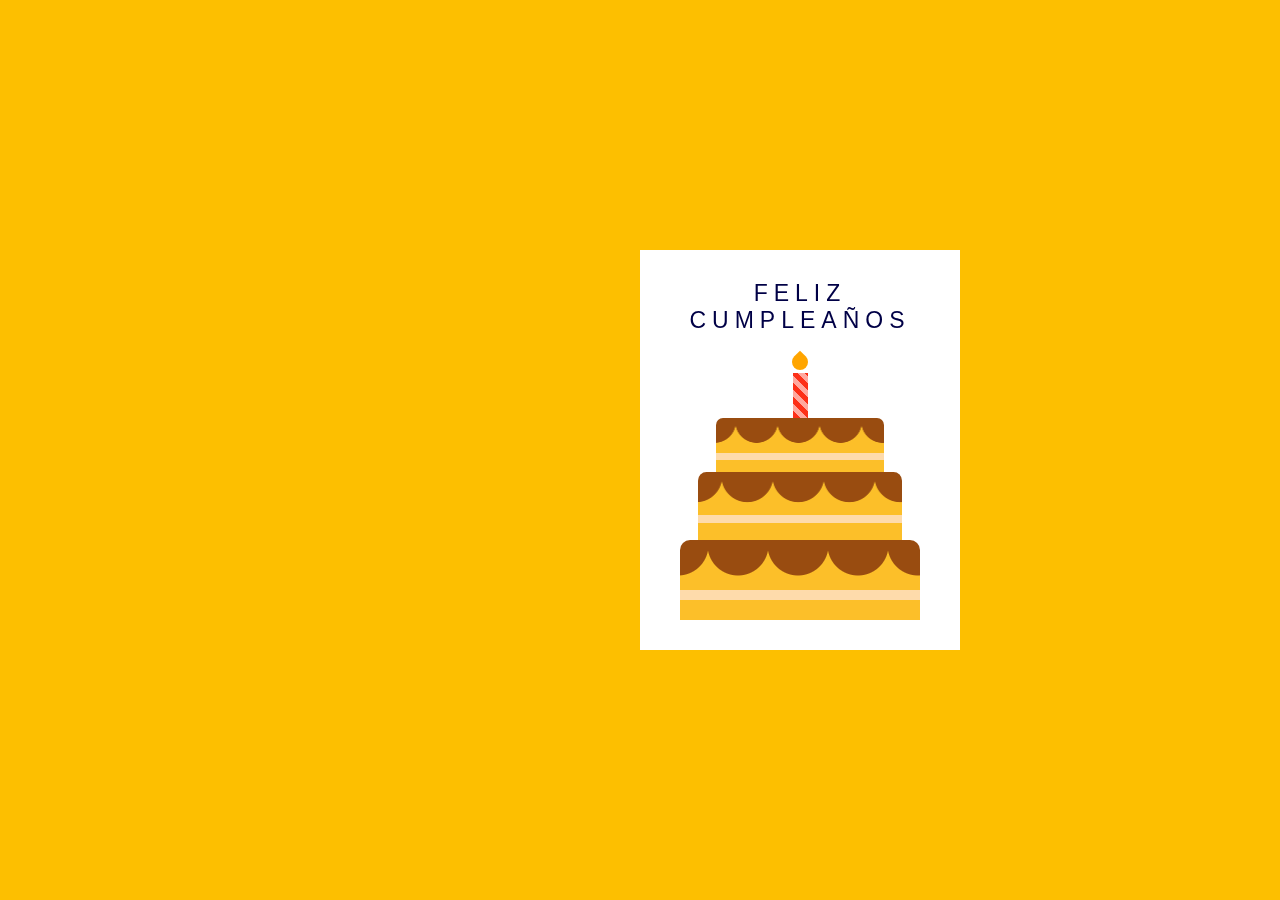
<file: test.html>
<!DOCTYPE html>
<html lang="es">
  <head>
    <meta charset="UTF-8" />
    <meta name="viewport" content="width=device-width, initial-scale=1.0" />
    <title>Carta tipo folleto</title>
    <style>
      * {
        padding: 0;
        margin: 0;
        box-sizing: border-box;
        font-family: "Poppins", sans-serif;
      }
      body {
        background-color: #fdbf00;
        height: 100vh;
        display: flex;
        justify-content: center;
        align-items: center;
      }
      .card {
        width: 640px;
        height: 400px;
        position: relative;
        perspective: 1200px;
        transition: transform 1s;
      }
      .card.open {
        transform: rotate(-5deg);
      }
      .card.open .outside {
        transform: rotateY(-130deg);
      }
      .outside,
      .inside {
        height: 100%;
        width: 50%;
        position: absolute;
        left: 50%;
      }
      .inside {
        background: linear-gradient(to right, #e7e7e7, #ffffff 30%);
        line-height: 3;
        padding: 0 20px;
        text-align: center;
        display: flex;
        flex-direction: column;
        justify-content: space-around;
        align-items: center;
        left: 50%;
      }
      .outside {
        transform-style: preserve-3d;
        z-index: 1;
        transform-origin: left;
        transition: transform 2s;
        cursor: pointer;
      }
      .front,
      .back {
        height: 100%;
        width: 100%;
        position: absolute;
        backface-visibility: hidden;
      }
      .front {
        background-color: #ffffff;
      }
      .back {
        transform: rotateY(180deg);
        background: linear-gradient(to left, #e7e7e7, #ffffff 30%);
      }
      .cake {
        width: 100%;
        position: absolute;
        bottom: 30px;
      }
      .top-layer,
      .middle-layer,
      .bottom-layer {
        height: 80px;
        width: 240px;
        background-repeat: repeat;
        background-size: 60px 100px;
        background-position: 28px 0;
        background-image: linear-gradient(
            transparent 50px,
            #fedbab 50px,
            #fedbab 60px,
            transparent 60px
          ),
          radial-gradient(circle at 30px 5px, #994c10 30px, #fcbf29 31px);
        border-radius: 10px 10px 0 0;
        position: relative;
        margin: auto;
      }
      .middle-layer {
        transform: scale(0.85);
        top: 6px;
      }
      .top-layer {
        transform: scale(0.7);
        top: 26px;
      }
      .candle {
        height: 45px;
        width: 15px;
        background: repeating-linear-gradient(
          45deg,
          #fd3018 0,
          #fd3018 5px,
          #ffa89e 5px,
          #ffa89e 10px
        );
        position: absolute;
        margin: auto;
        left: 0;
        right: 0;
        bottom: 202px;
      }
      .candle:before {
        content: "";
        position: absolute;
        height: 16px;
        width: 16px;
        background-color: #ffa500;
        border-radius: 0 50% 50% 50%;
        bottom: 48px;
        transform: rotate(45deg);
        left: -1px;
      }
      .outside p {
        font-size: 23px;
        text-transform: uppercase;
        margin-top: 30px;
        text-align: center;
        letter-spacing: 6px;
        color: #000046;
      }
      .inside h1 {
        font-size: 120px;
        line-height: 120px;
      }
    </style>
  </head>
  <body>
    <div class="card" id="card">
      <div class="outside">
        <div class="front">
          <p>Feliz Cumpleaños</p>
          <div class="cake">
            <div class="top-layer"></div>
            <div class="middle-layer"></div>
            <div class="bottom-layer"></div>
            <div class="candle"></div>
          </div>
        </div>
        <div class="back"></div>
      </div>
      <div class="inside">
        <p>
          Te deseo un cumpleaños lleno de amor, risas y momentos inolvidables 💖
        </p>
        <h1>🎁</h1>
      </div>
    </div>

    <script>
      const card = document.getElementById("card");

      card.addEventListener("click", () => {
        card.classList.toggle("open");
      });

      // soporte móvil
      card.addEventListener("touchstart", () => {
        card.classList.toggle("open");
      });
    </script>
  </body>
</html>
</file>
